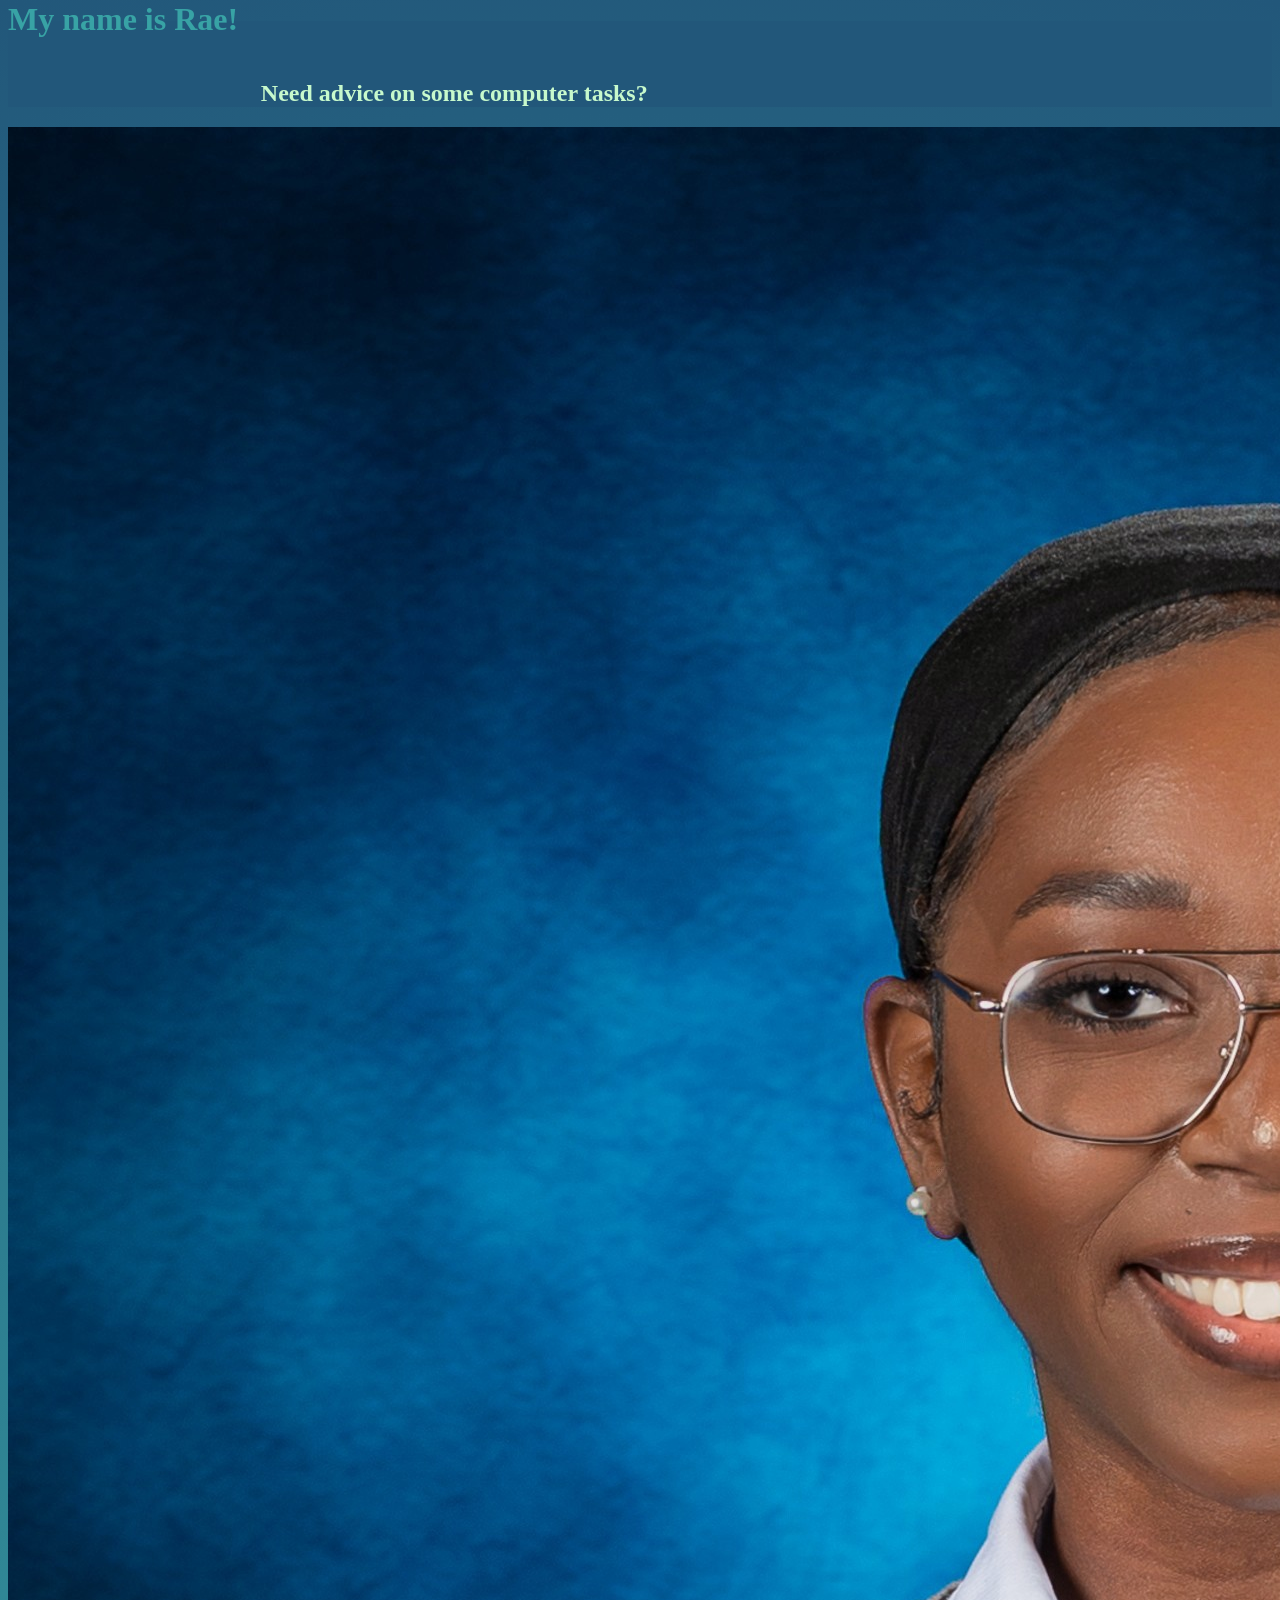
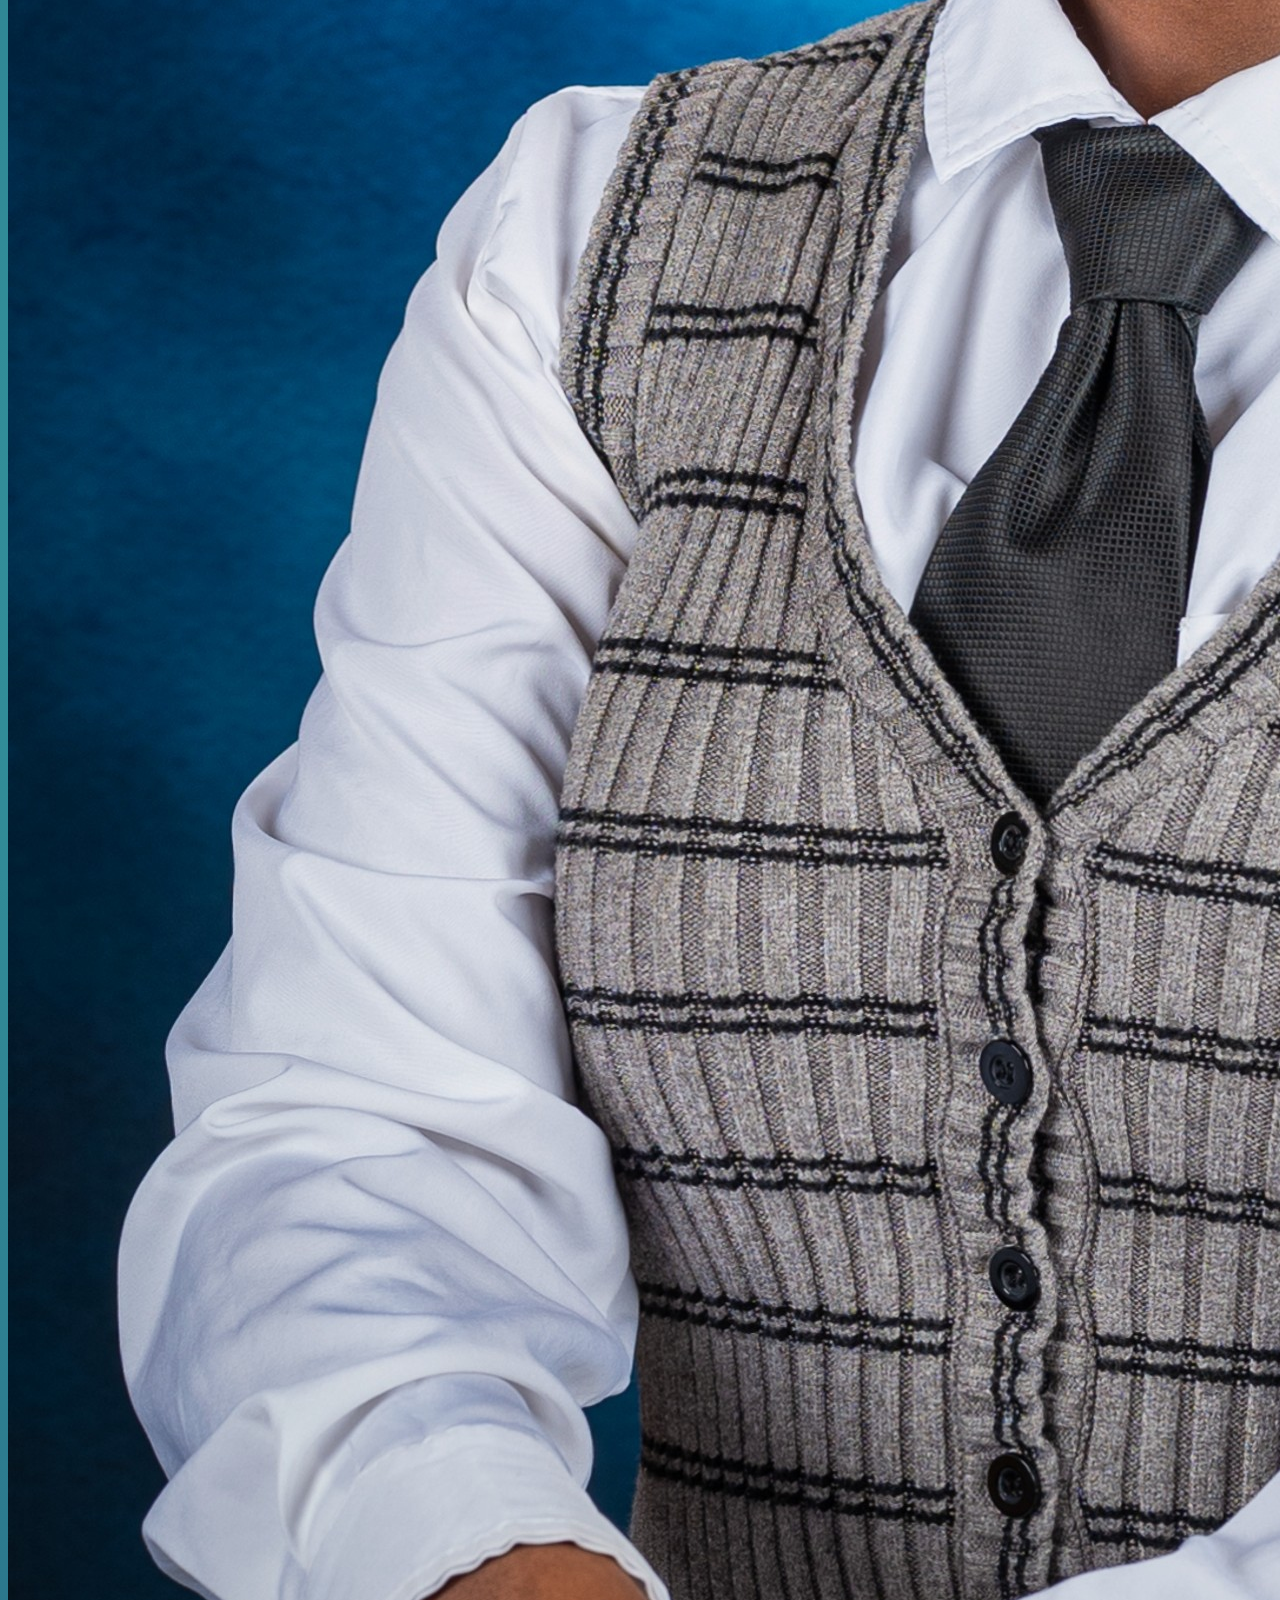
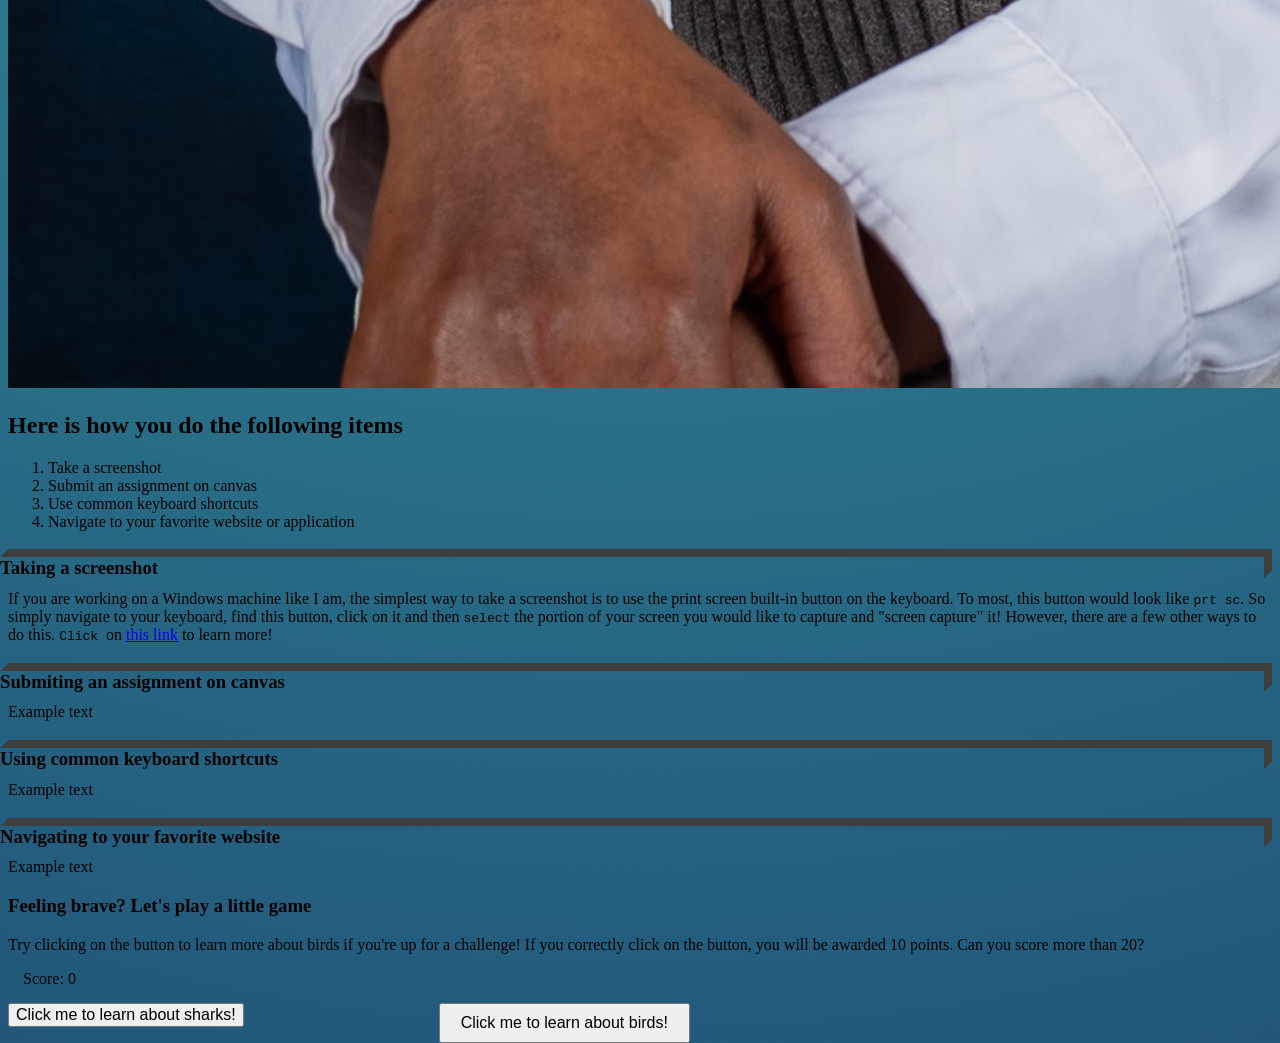
<file: index.html>
<!DOCTYPE html>
<html>
  <head>
    <meta charset="UTF-8">
    <meta name="viewport" content="width=device-width, initial-scale=1.0">
    <title>My Page</title>
    <link href="/styles.css" rel="stylesheet" type="text/css" media="all">
    <link rel="stylesheet" href="https://cdn.simplecss.org/simple.min.css">
    <script src="script.js" defer></script>
  </head>
  <body class="scale-up-top">
    <header>
    <h1 class="slide-top"> My name is Rae!</h1>
    <h2> Need advice on some computer tasks?</h2>
      </header>
  <main>
 <aside><img src="Professional Pic.jpg" alt="Picture of me!" id="picture" ></aside>
  
  <h2 class="scale-up-top">Here is how you do the following items </h2>
  <ol>
    <li>Take a screenshot</li>
    <li>Submit an assignment on canvas</li>
    <li>Use common keyboard shortcuts</li>
    <li>Navigate to your favorite website or application</li>
  </ol>
  
  <h3 class="shadow-pop-tr">Taking a screenshot</h3>
  <p>If you are working on a Windows machine like I am, the simplest way to take a screenshot is to use the print screen built-in button on the keyboard. To most, this button would look like <kbd>prt sc</kbd>. So simply navigate to your keyboard, find this button, click on it and then <kbd>select</kbd> the portion of your screen you would like to capture and "screen capture" it! However, there are a few other ways to do this. <kbd>Click </kbd>on <a href= "https://support.microsoft.com/en-us/windows/use-snipping-tool-to-capture-screenshots-00246869-1843-655f-f220-97299b865f6b"> this link</a> to learn more! </p> 
  
  <h3 class="shadow-pop-tr">Submiting an assignment on canvas</h3>
  <p>Example text</p>
  
  <h3 class="shadow-pop-tr">Using common keyboard shortcuts</h3>
  <p>Example text</p>
  
  <h3 class="shadow-pop-tr">Navigating to your favorite website</h3>
  <p>Example text</p>
<div>
  <h3>Feeling brave? Let's play a little game</h3>
  <p>Try clicking on the button to learn more about birds if you're up for a challenge! If you correctly click on the button, you will be awarded 10 points. Can you score more than 20?</p>

  <div class="score">
    Score: <span id="score-value">0</span>
</div>
  <button type="button" class="butt"
  onclick="window.location.href='https://en.wikipedia.org/wiki/Shark'">Click me to learn about sharks! </button>

  <button type="button" class="butt" id ="move">Click me to learn about birds!</button>
  </div>
</main>
</body>
</html>
</file>
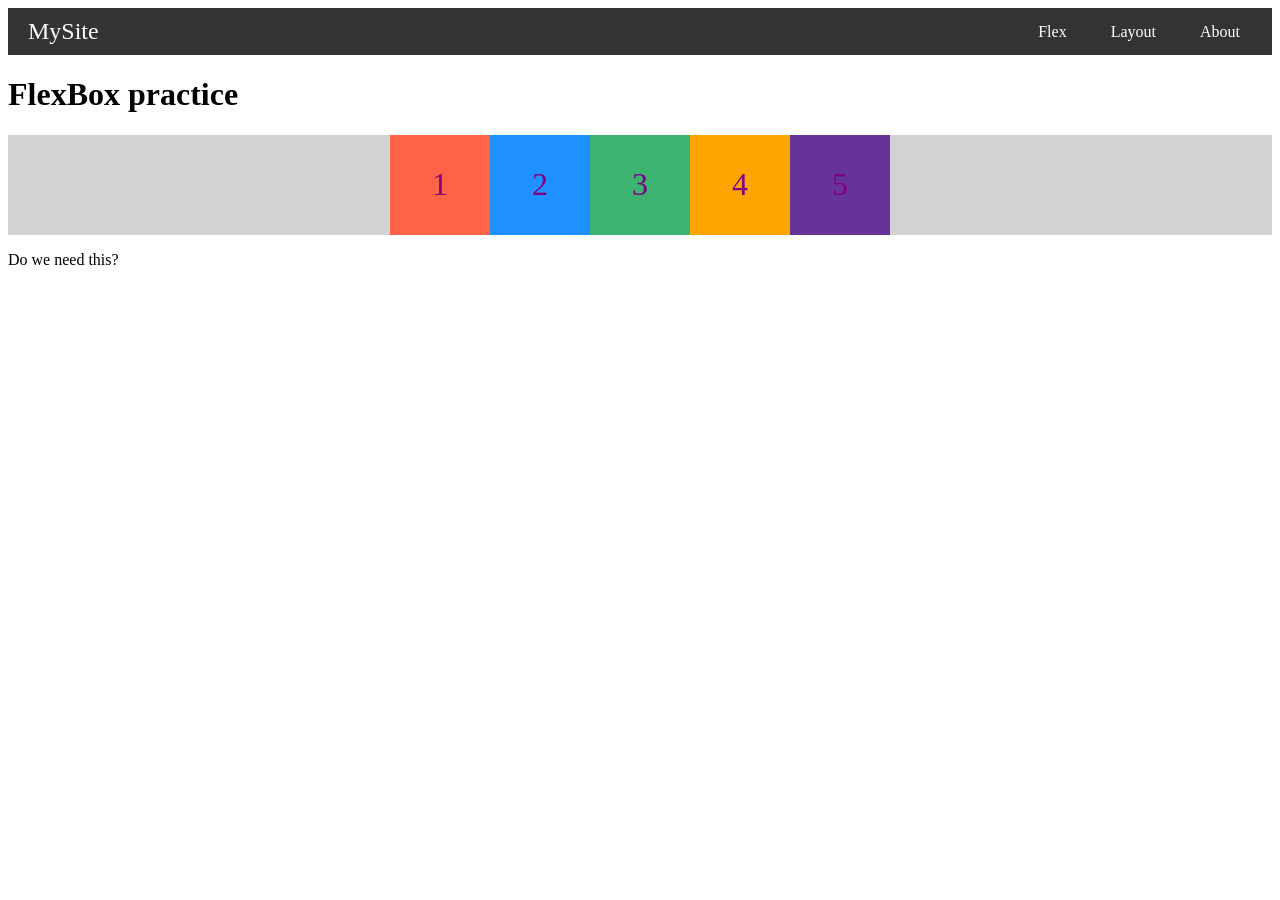
<file: myflex.html>
<!DOCTYPE html>
<html lang="en">

<head>
    <meta charset="UTF-8">
    <meta name="viewport" content="width=device-width, initial-scale=1.0">
    <title>Flexbox Fun</title>
    <style>
        /* Additional styles for fun */
        .red {
            background: tomato;
        }

        .blue {
            background: dodgerblue;
        }

        .green {
            background: mediumseagreen;
        }

        .orange {
            background: orange;
        }

        .purple {
            background: rebeccapurple;
        }

        .flex-item {
            width: 100px;
            height: 100px;
            color: white;
            font-size: 2em;
            display: flex;
            justify-content: center;
            align-items: center;
        }

        .flex-container {
            background-color: lightgray;
            display: flex;
            flex-direction: row;
            flex-wrap: wrap;
            justify-content: space-around;
        }

        @media (min-width: 600px) {
            .flex-container {
                flex-direction: row;
            }

            .flex-item {
                color: gray;
            }

        }

        @media (min-width: 900px) {
            .flex-container {
                justify-content: center;
            }

            .flex-item {
                color: purple;
            }
        }

        @media (max-width: 600px) {
            @media (max-width: 600px) {

                .site-nav {
                    flex-direction: column;
                    align-items: center;
                }

                .site-nav ul {
                    flex-direction: column;
                    align-items: center;
                    justify-content: center;

                }

                .site-nav li {
                    align-content: center;

                }
            }

        }

        .site-nav {
            display: flex;
            justify-content: space-between;
            align-items: center;
            background-color: #333;
            padding: 10px 20px;
        }

        .logo {
            font-size: 24px;
            color: white;
        }

        .nav-links {
            list-style: none;
            margin: 0;
            padding: 0;
            display: flex;
            gap: 20px;
        }

        .nav-links a {
            text-decoration: none;
            color: white;
            padding: 8px 12px;
        }

        .nav-links a:hover {
            background-color: #555;
            border-radius: 4px;
        }
    </style>
</head>

<body>
    <header>
        <nav class="site-nav">
            <div class="logo">MySite</div>
            <ul class="nav-links">
                <li><a href="myflex.html">Flex</a></li>
                <li><a href="layout.html">Layout</a></li>
                <li><a href="about.html">About</a></li>
            </ul>
        </nav>
        <h1>FlexBox practice</h1>
    </header>
    <main>
        <section class="flex-container">
            <div class="flex-item red">1</div>
            <div class="flex-item blue">2</div>
            <div class="flex-item green">3</div>
            <div class="flex-item orange">4</div>
            <div class="flex-item purple">5</div>
        </section>
    </main>
    <footer>
        <p>Do we need this?</p>
    </footer>
</body>

</html>
<!-- GOAL (initially): use INLINE styles to make width/height 100px,
text white, and font-size 2em for .flex-item -->
</file>
<file: styles.css>
body{
    background: radial-gradient(circle, #38a3a5,#22577a);
 }

 header{
    background-image: url(https://img.freepik.com/free-vector/seamless-hilly-forest-landscape-vector-background-illustration-horizontally-repeatable_8130-3130.jpg?semt=ais_hybrid&w=740&q=80);
    color: #38a3a5; 
    background-color: #22577a;
}

header > h2{
    background-color: #22577a;  
    margin-left: 20%;
    margin-right: 20%;  
    color:#c7f9cc;
}
.scale-up-top {
	-webkit-animation: scale-up-top 0.4s cubic-bezier(0.390, 0.575, 0.565, 1.000) both;
	        animation: scale-up-top 0.4s cubic-bezier(0.390, 0.575, 0.565, 1.000) both;
}
 .butt{
   font-size:12pt;
 }

/* ----------------------------------------------
 * Generated by Animista on 2026-2-4 8:42:8
 * Licensed under FreeBSD License.
 * See http://animista.net/license for more info. 
 * w: http://animista.net, t: @cssanimista
 * ---------------------------------------------- */

/**
 * ----------------------------------------
 * animation scale-up-top
 * ----------------------------------------
 */
@-webkit-keyframes scale-up-top {
  0% {
    -webkit-transform: scale(0.5);
            transform: scale(0.5);
    -webkit-transform-origin: 50% 0%;
            transform-origin: 50% 0%;
  }
  100% {
    -webkit-transform: scale(1);
            transform: scale(1);
    -webkit-transform-origin: 50% 0%;
            transform-origin: 50% 0%;
  }
}
@keyframes scale-up-top {
  0% {
    -webkit-transform: scale(0.5);
            transform: scale(0.5);
    -webkit-transform-origin: 50% 0%;
            transform-origin: 50% 0%;
  }
  100% {
    -webkit-transform: scale(1);
            transform: scale(1);
    -webkit-transform-origin: 50% 0%;
            transform-origin: 50% 0%;
  }
}

.slide-top {
	-webkit-animation: slide-top 0.5s cubic-bezier(0.250, 0.460, 0.450, 0.940) both;
	        animation: slide-top 0.5s cubic-bezier(0.250, 0.460, 0.450, 0.940) both;
}
/* ----------------------------------------------
 * Generated by Animista on 2026-2-4 8:50:46
 * Licensed under FreeBSD License.
 * See http://animista.net/license for more info. 
 * w: http://animista.net, t: @cssanimista
 * ---------------------------------------------- */

/**
 * ----------------------------------------
 * animation slide-top
 * ----------------------------------------
 */
@-webkit-keyframes slide-top {
  0% {
    -webkit-transform: translateY(0);
            transform: translateY(0);
  }
  100% {
    -webkit-transform: translateY(-100px);
            transform: translateY(-20px);
  }
}
@keyframes slide-top {
  0% {
    -webkit-transform: translateY(0);
            transform: translateY(0);
  }
  100% {
    -webkit-transform: translateY(-100px);
            transform: translateY(-20px);
  }
}

.shadow-pop-tr {
	-webkit-animation: shadow-pop-tr 0.3s cubic-bezier(0.470, 0.000, 0.745, 0.715) both;
	        animation: shadow-pop-tr 0.3s cubic-bezier(0.470, 0.000, 0.745, 0.715) both;
}

/* ----------------------------------------------
 * Generated by Animista on 2026-2-4 8:53:38
 * Licensed under FreeBSD License.
 * See http://animista.net/license for more info. 
 * w: http://animista.net, t: @cssanimista
 * ---------------------------------------------- */

/**
 * ----------------------------------------
 * animation shadow-pop-tr
 * ----------------------------------------
 */
@-webkit-keyframes shadow-pop-tr {
  0% {
    -webkit-box-shadow: 0 0 #3e3e3e, 0 0 #3e3e3e, 0 0 #3e3e3e, 0 0 #3e3e3e, 0 0 #3e3e3e, 0 0 #3e3e3e, 0 0 #3e3e3e, 0 0 #3e3e3e;
            box-shadow: 0 0 #3e3e3e, 0 0 #3e3e3e, 0 0 #3e3e3e, 0 0 #3e3e3e, 0 0 #3e3e3e, 0 0 #3e3e3e, 0 0 #3e3e3e, 0 0 #3e3e3e;
    -webkit-transform: translateX(0) translateY(0);
            transform: translateX(0) translateY(0);
  }
  100% {
    -webkit-box-shadow: 1px -1px #3e3e3e, 2px -2px #3e3e3e, 3px -3px #3e3e3e, 4px -4px #3e3e3e, 5px -5px #3e3e3e, 6px -6px #3e3e3e, 7px -7px #3e3e3e, 8px -8px #3e3e3e;
            box-shadow: 1px -1px #3e3e3e, 2px -2px #3e3e3e, 3px -3px #3e3e3e, 4px -4px #3e3e3e, 5px -5px #3e3e3e, 6px -6px #3e3e3e, 7px -7px #3e3e3e, 8px -8px #3e3e3e;
    -webkit-transform: translateX(-8px) translateY(8px);
            transform: translateX(-8px) translateY(8px);
  }
}
@keyframes shadow-pop-tr {
  0% {
    -webkit-box-shadow: 0 0 #3e3e3e, 0 0 #3e3e3e, 0 0 #3e3e3e, 0 0 #3e3e3e, 0 0 #3e3e3e, 0 0 #3e3e3e, 0 0 #3e3e3e, 0 0 #3e3e3e;
            box-shadow: 0 0 #3e3e3e, 0 0 #3e3e3e, 0 0 #3e3e3e, 0 0 #3e3e3e, 0 0 #3e3e3e, 0 0 #3e3e3e, 0 0 #3e3e3e, 0 0 #3e3e3e;
    -webkit-transform: translateX(0) translateY(0);
            transform: translateX(0) translateY(0);
  }
  100% {
    -webkit-box-shadow: 1px -1px #3e3e3e, 2px -2px #3e3e3e, 3px -3px #3e3e3e, 4px -4px #3e3e3e, 5px -5px #3e3e3e, 6px -6px #3e3e3e, 7px -7px #3e3e3e, 8px -8px #3e3e3e;
            box-shadow: 1px -1px #3e3e3e, 2px -2px #3e3e3e, 3px -3px #3e3e3e, 4px -4px #3e3e3e, 5px -5px #3e3e3e, 6px -6px #3e3e3e, 7px -7px #3e3e3e, 8px -8px #3e3e3e;
    -webkit-transform: translateX(-8px) translateY(8px);
            transform: translateX(-8px) translateY(8px);
  }
}
/*
.butt{
  background-color: red;
  position: relative;
  animation-name: myAnimation;
  animation-duration: 10s;
}

@keyframes myAnimation {
  0%   {background-color:red; left:0px; top:0px;}
  25%  {background-color:yellow; left:200px; top:0px;}
  50%  {background-color:blue; left:200px; top:200px;}
  75%  {background-color:green; left:0px; top:200px;}
  100% {background-color:red; left:0px; top:0px;}
}*/

#move{
    position: absolute;
    padding: 9px 20px;
    margin-left: 195px;
    font-size: 16px;
    cursor: pointer;
    transition: all 0.2s ease;
}

.score{
margin: 15px;
}
</file>
